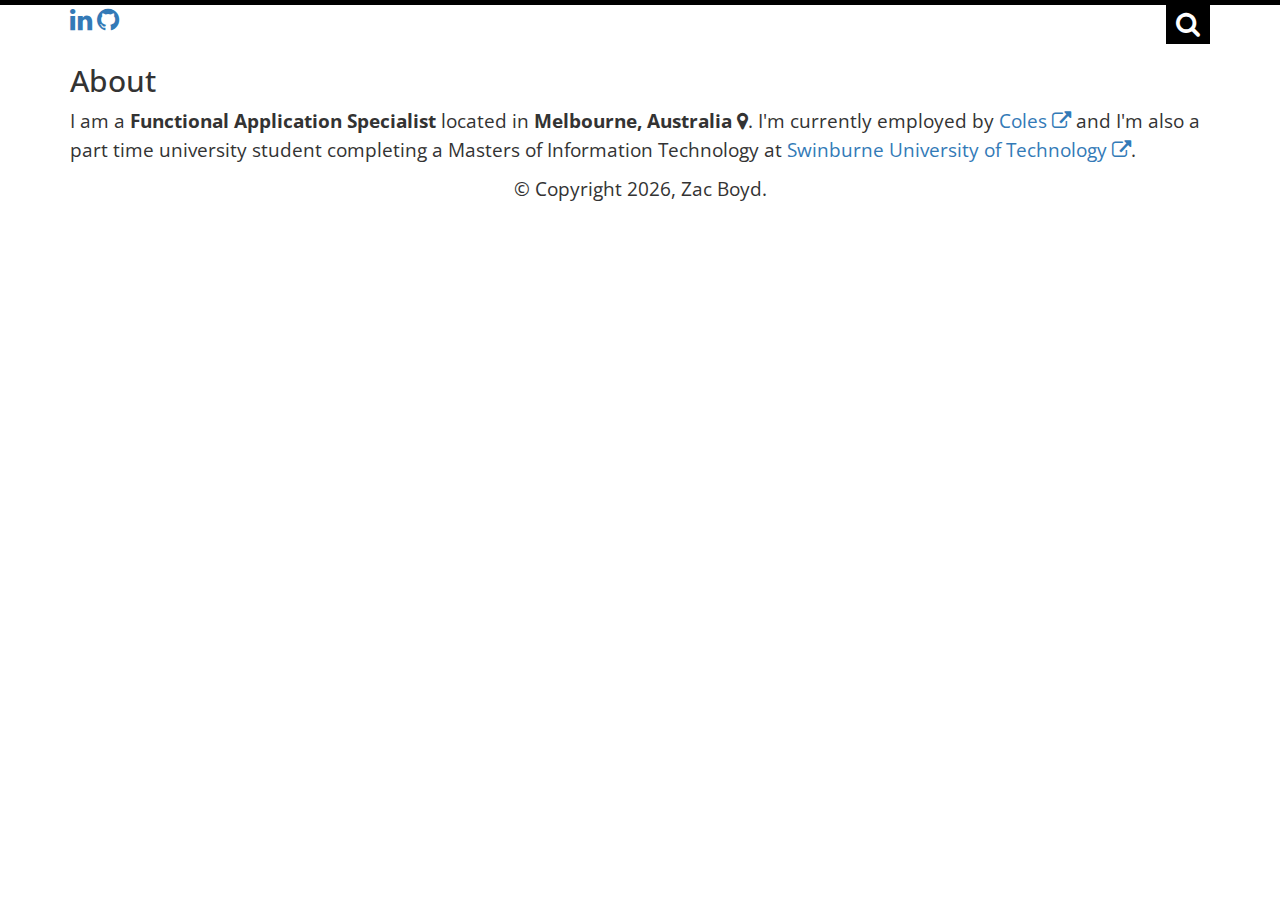
<file: index.html>
<!DOCTYPE html>
<html lang="en">
<head>
<title>Zac Boyd - Home</title>
<link href="css/bootstrap.min.css" rel="stylesheet">
<link href="css/custom.css" rel="stylesheet">
<link href="css/font-awesome.min.css" rel="stylesheet">
<link href='https://fonts.googleapis.com/css?family=Open+Sans' rel='stylesheet' type='text/css'>
<link rel="shortcut icon" href="images/favicon.ico" type="image/x-icon">
<script src="js/jquery.min.js"></script>
<script src="js/bootstrap.min.js"></script>
</head>

<body>
  <div id="search" class="collapse search">
    <script>
    (function() {
      var cx = '015649431671675945433:wgphofw13mg';
      var gcse = document.createElement('script');
      gcse.type = 'text/javascript';
      gcse.async = true;
      gcse.src = (document.location.protocol == 'https:' ? 'https:' : 'http:') +
          '//cse.google.com/cse.js?cx=' + cx;
      var s = document.getElementsByTagName('script')[0];
      s.parentNode.insertBefore(gcse, s);
    })();
  </script>
  <gcse:search></gcse:search>
  </div>

  <div class="nav">
    <div class="container">
      <div class="pull-left">
        <a href="https://au.linkedin.com/in/zacboyd" target="_blank"><i class="fa fa-linkedin fa-lg"></i></a>
        <a href="https://github.com/zboyd" target="_blank"><i class="fa fa-github fa-lg"></i></a>
      </div>
      <div class="pull-right search">
        <a data-toggle="collapse" href="#search"><i class="fa fa-search fa-lg searchbtn"></i></a>
      </div>
    </div>
  </div>

  <div class="main">
    <div class="container">
      <h2>About</h2></ br>
      <p>I am a <strong>Functional Application Specialist</strong> located in <strong>Melbourne, Australia</strong> <i class="fa fa-map-marker"></i>.
      I'm currently employed by <a href="http://www.coles.com.au/" target="_blank">Coles</a> and I'm also a part time university student completing a Masters of
      Information Technology at <a href="http://www.swinburne.edu.au/" target="_blank">Swinburne University of Technology</a>.</p>
    </div>
  </div>

  <div class="footer">
    <div class="container">
      <p class="text-center">&copy; Copyright <script>document.write(new Date().getFullYear())</script>, Zac Boyd.</p>
    </div>
  </div>

</body>
</html>
</file>
<file: css/custom.css>
html, body {
  font-family: 'Open Sans', sans-serif;
  font-size: 1.1em;
  -webkit-text-size-adjust: 100%;
      -ms-text-size-adjust: 100%;
}
.nav {
  padding-left: 0;
  margin-bottom: 0;
  list-style: none;
  border-top: 5px solid #000000;
  <!--background-color: #434343;-->
}
.searchbtn {
  background-color: #000;
  padding: 10px;
}
.search {
  background: #000;
}
.search a {
  color: #fff;
}
.search a:active,
.search a:hover {
  outline: 0;
}
.main a[target="_blank"]:after {
    font-family: 'FontAwesome';
    content: " \f08e";
}
</file>
